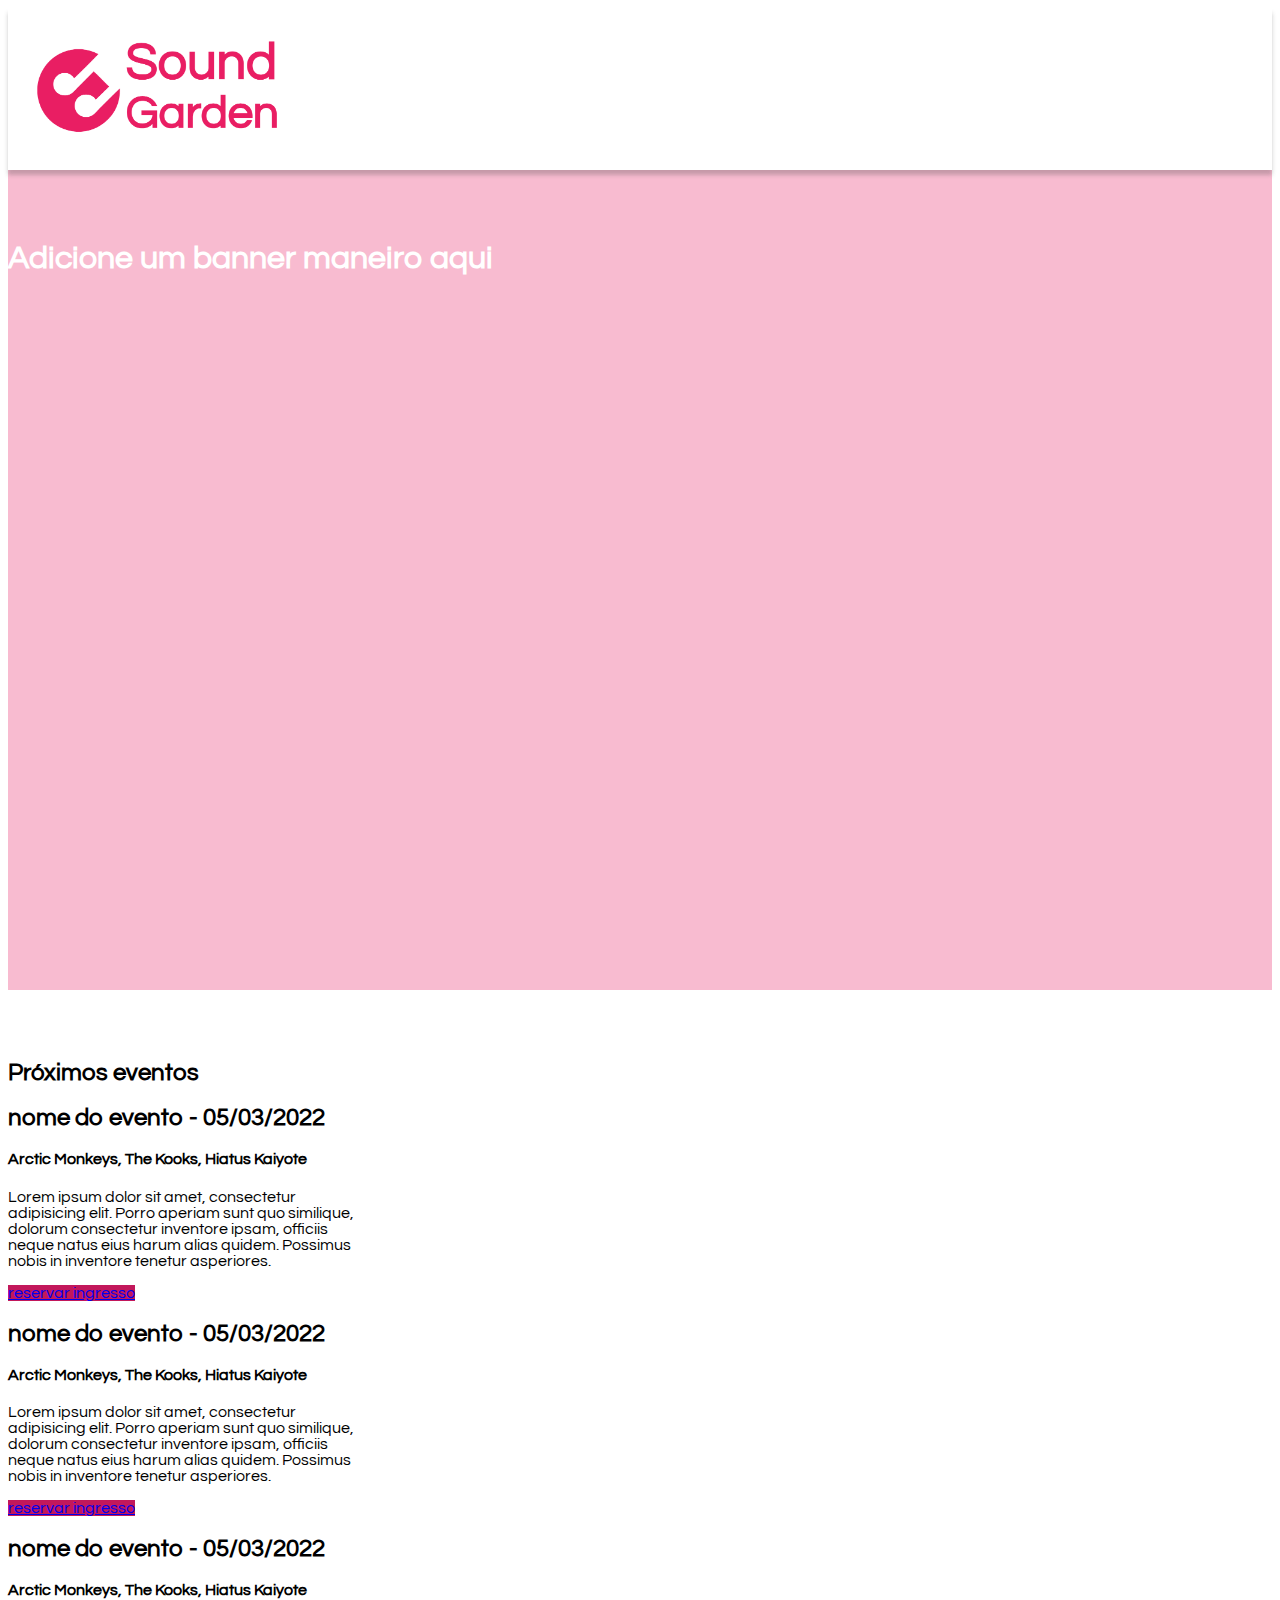
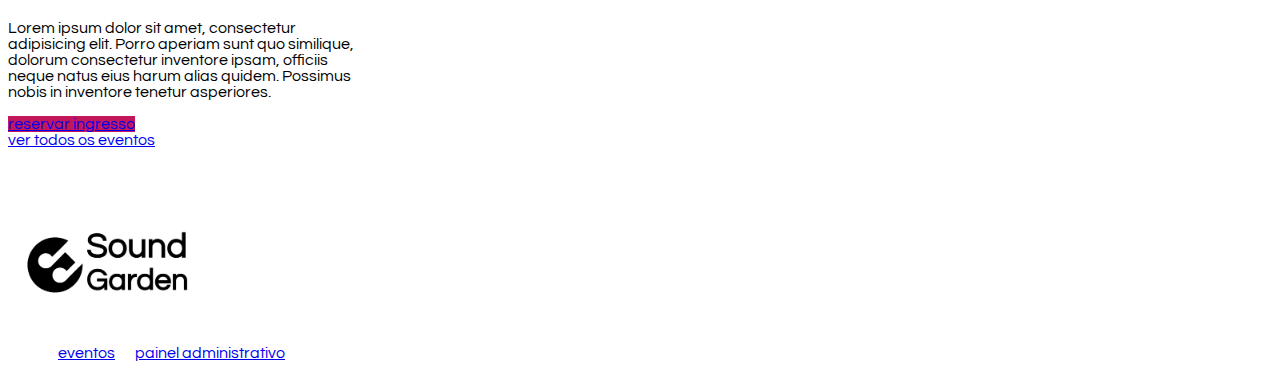
<file: index.html>
<!DOCTYPE html>
<html lang="en">

<head>
    <meta charset="UTF-8">
    <meta http-equiv="X-UA-Compatible" content="IE=edge">
    <meta name="viewport" content="width=device-width, initial-scale=1.0">
    <title>Sound Garden</title>
    <link href="https://cdn.jsdelivr.net/npm/bootstrap@5.0.2/dist/css/bootstrap.min.css" rel="stylesheet"
        integrity="sha384-EVSTQN3/azprG1Anm3QDgpJLIm9Nao0Yz1ztcQTwFspd3yD65VohhpuuCOmLASjC" crossorigin="anonymous">
    <link rel="stylesheet" href="css/style.css">
</head>

<body>
    <header class=" d-flex justify-content-center align-items-center">
        <img src="img/Sound-logo (1).png" width="300" alt="">
    </header>
    <main>
        <section class="full d-flex justify-content-center align-items-center"
            style="background-color: #F8BBD0; color: #fff">
            <div class="text-center">
                <h1>Adicione um banner maneiro aqui</h1>
            </div>
        </section>
        <section class="full">
            <div class="container text-center">
                <h2>Próximos eventos</h2>
            </div>
            <div class="container d-flex justify-content-center align-items-center">
                <article class="evento card p-5 m-3">
                    <h2>nome do evento - 05/03/2022</h2>
                    <h4>Arctic Monkeys, The Kooks, Hiatus Kaiyote</h4>
                    <p>Lorem ipsum dolor sit amet, consectetur adipisicing elit. Porro aperiam sunt quo similique,
                        dolorum consectetur inventore ipsam, officiis neque natus eius harum alias quidem. Possimus
                        nobis in inventore tenetur asperiores.</p>
                    <a href="reservar-ingresso.html" class="btn btn-primary">reservar ingresso</a>
                </article>
                <article class="evento card p-5 m-3">
                    <h2>nome do evento - 05/03/2022</h2>
                    <h4>Arctic Monkeys, The Kooks, Hiatus Kaiyote</h4>
                    <p>Lorem ipsum dolor sit amet, consectetur adipisicing elit. Porro aperiam sunt quo similique,
                        dolorum consectetur inventore ipsam, officiis neque natus eius harum alias quidem. Possimus
                        nobis in inventore tenetur asperiores.</p>
                    <a href="reservar-ingresso.html" class="btn btn-primary">reservar ingresso</a>
                </article>
                <article class="evento card p-5 m-3">
                    <h2>nome do evento - 05/03/2022</h2>
                    <h4>Arctic Monkeys, The Kooks, Hiatus Kaiyote</h4>
                    <p>Lorem ipsum dolor sit amet, consectetur adipisicing elit. Porro aperiam sunt quo similique,
                        dolorum consectetur inventore ipsam, officiis neque natus eius harum alias quidem. Possimus
                        nobis in inventore tenetur asperiores.</p>
                    <a href="reservar-ingresso.html" class="btn btn-primary">reservar ingresso</a>
                </article>
            </div>
            <div class="container text-center">
                <a href="eventos.html" class="btn btn-secondary">ver todos os eventos</a>
            </div>
        </section>

    </main>
    <footer>
        <div class="container d-flex justify-content-center align-items-center">
            <a href="#">
                <img src="img/Sound-logo-black (1).png" width="200px" alt="">
            </a>
            <nav>
                <ul>
                    <li>
                        <a href="eventos.html">eventos</a>
                    </li>
                    <li>
                        <a href="admin.html">painel administrativo</a>
                    </li>
                </ul>
            </nav>
        </div>
    </footer>
</body>

</html>
</file>
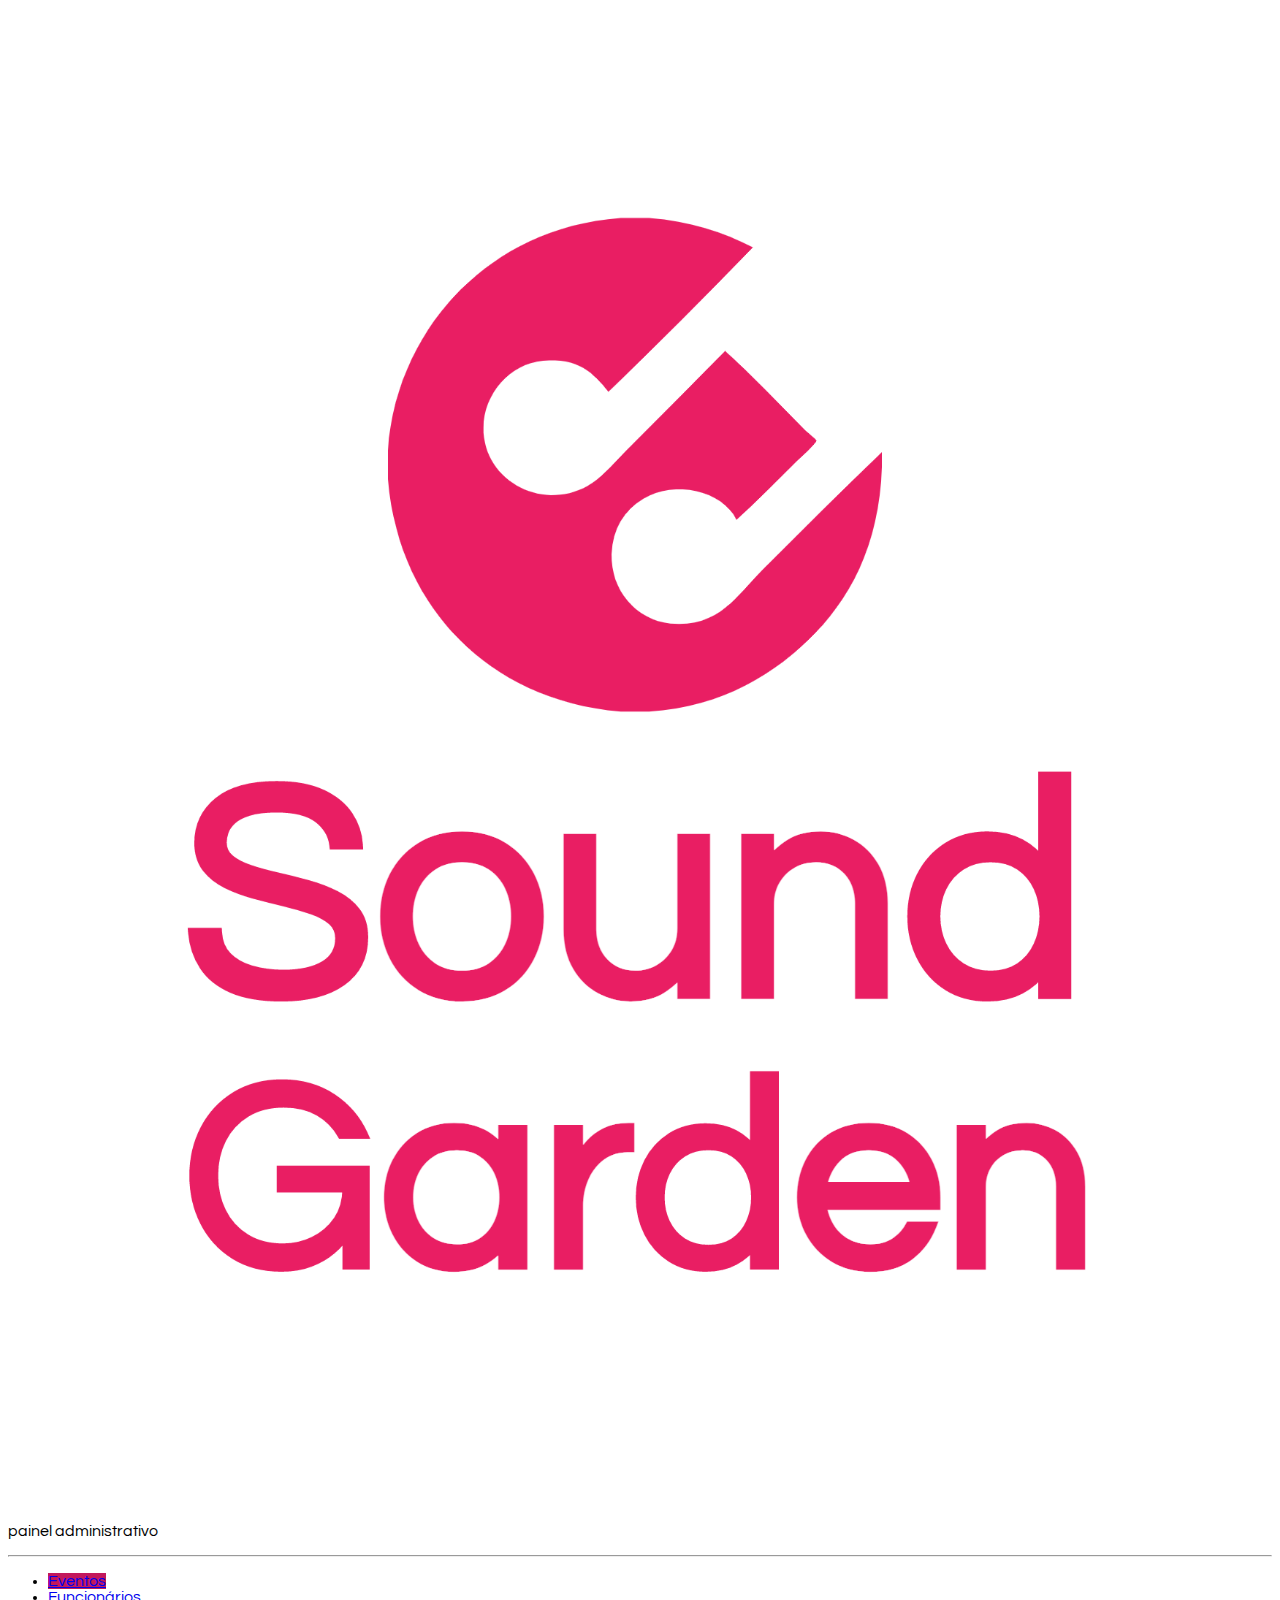
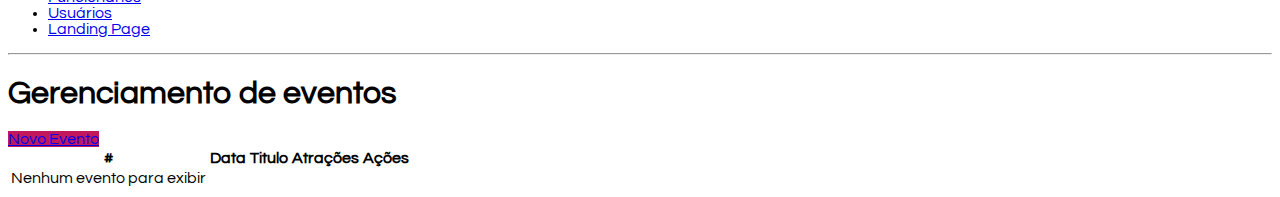
<file: admin.html>
<!DOCTYPE html>
<html lang="pt-br">
    <head>
        <meta charset="UTF-8" />
        <meta http-equiv="X-UA-Compatible" content="IE=edge" />
        <meta name="viewport" content="width=device-width, initial-scale=1.0" />
        <title>Sound Gardens - Painel Administrativo</title>
        <link href="https://cdn.jsdelivr.net/npm/bootstrap@5.0.2/dist/css/bootstrap.min.css" rel="stylesheet"
            integrity="sha384-EVSTQN3/azprG1Anm3QDgpJLIm9Nao0Yz1ztcQTwFspd3yD65VohhpuuCOmLASjC" crossorigin="anonymous" />
        <link rel="stylesheet" href="css/style.css" />
    </head>
    <body>
        <div class="container-fluid">
            <div class="row">
                <aside class="d-flex flex-column flex-shrink-0 p-3 bg-light col-2">
                    <a href="/" class="d-flex align-items-center mb-3 mb-md-0 me-md-auto link-dark text-decoration-none">
                    <svg class="bi me-2" width="40" height="32">
                        <use xlink:href="#bootstrap"></use>
                    </svg>
                    <span class="fs-4 px-5">
                        <img src="img/Sound-logo.png" alt="Gama Lounge" class="img-responsive" />
                    </span>
                    </a>
                    <p class="text-center">painel administrativo</p>
                    <hr />
                    <ul class="nav nav-pills flex-column mb-auto">
                        <li class="nav-item">
                            <a href="admin.html" class="nav-link active" aria-current="page">
                            Eventos
                            </a>
                        </li>

                        <li>
                            <a href="#" class="nav-link link-dark"> Funcionários </a>
                        </li>
                        <li>
                            <a href="#" class="nav-link link-dark"> Usuários </a>
                        </li>
                        <li>
                            <a href="index.html" class="nav-link link-dark"> Landing Page </a>
                        </li>
                    </ul>
                    <hr />
                </aside>
                <main class="col-9 p-5">
                    <div class="my-5">
                    <h1>Gerenciamento de eventos</h1>

                    <a href="cadastro-evento.html" class="btn btn-primary">Novo Evento</a>
                    </div>
                    <div class="bd-example">
                        <table class="table lista-eventos">
                            <thead>
                                <tr>
                                    <th scope="col">#</th>
                                    <th scope="col">Data</th>
                                    <th scope="col">Titulo</th>
                                    <th scope="col">Atrações</th>
                                    <th scope="col">Ações</th>
                                </tr>
                            </thead>
                            <tbody>
                                <tr>
                                    <td>Nenhum evento para exibir</td>
                                </tr>
                            </tbody>
                        </table>
                    </div>
                </main>
            </div>
        </div>
        <script src="https://cdn.jsdelivr.net/npm/bootstrap@5.0.2/dist/js/bootstrap.bundle.min.js"
            integrity="sha384-MrcW6ZMFYlzcLA8Nl+NtUVF0sA7MsXsP1UyJoMp4YLEuNSfAP+JcXn/tWtIaxVXM" crossorigin="anonymous">
        </script>
        <script src="js/admin.js"></script>
    </body>
</html>
</file>
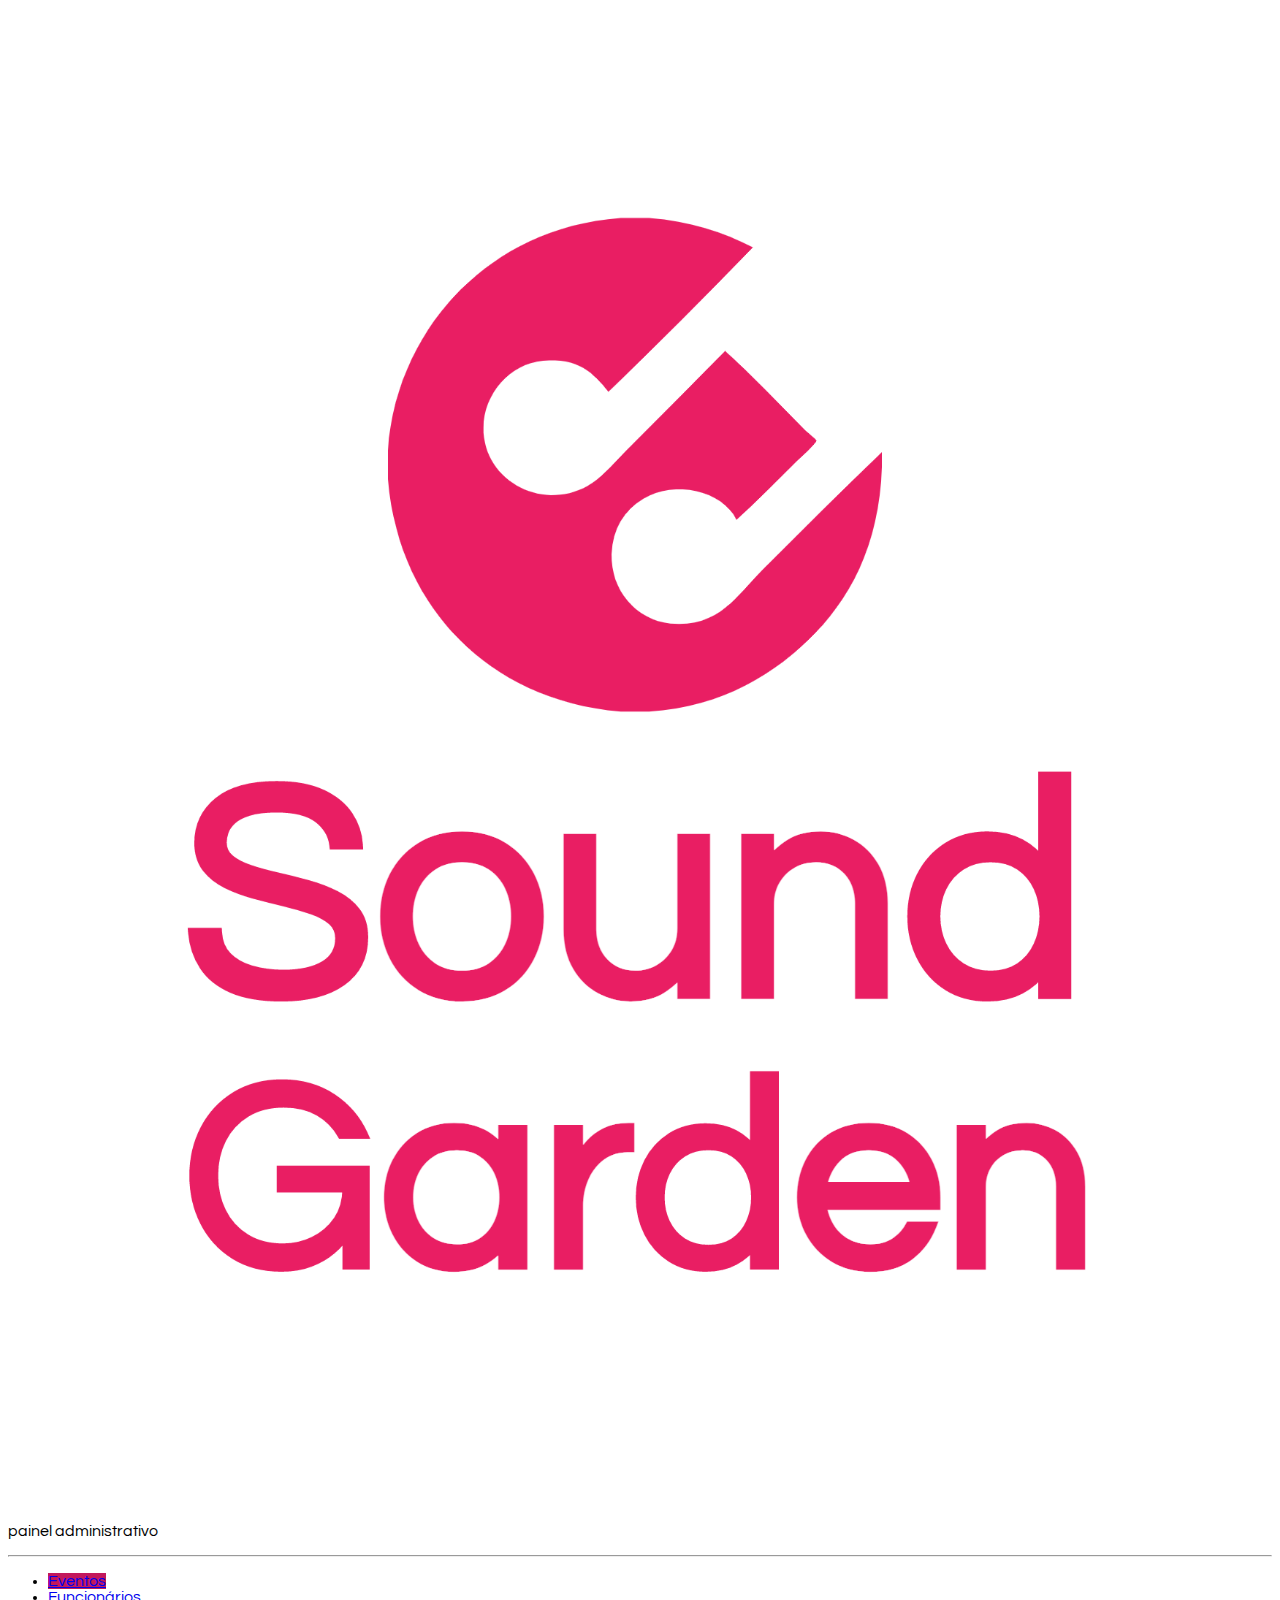
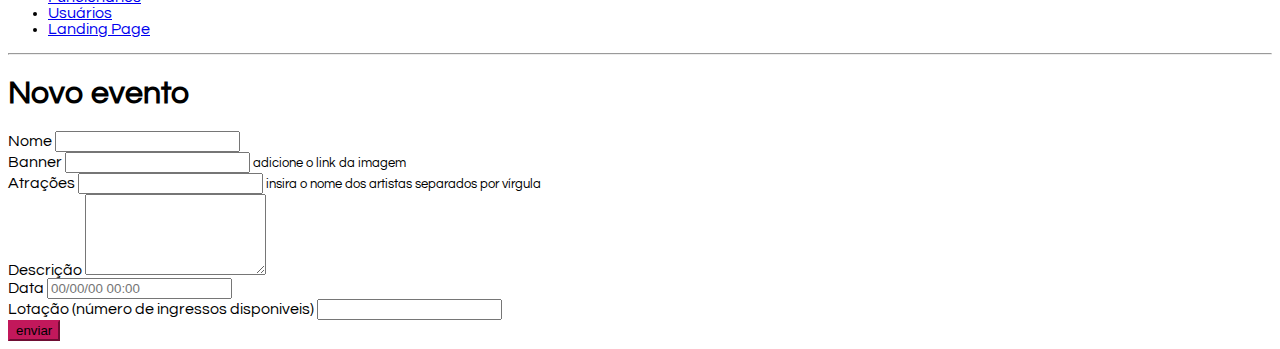
<file: cadastro-evento.html>
<!DOCTYPE html>
<html lang="en">

<head>
    <meta charset="UTF-8">
    <meta http-equiv="X-UA-Compatible" content="IE=edge">
    <meta name="viewport" content="width=device-width, initial-scale=1.0">
    <title>Sound Gardens - Painel Administrativo</title>

    <link href="https://cdn.jsdelivr.net/npm/bootstrap@5.0.2/dist/css/bootstrap.min.css" rel="stylesheet"
        integrity="sha384-EVSTQN3/azprG1Anm3QDgpJLIm9Nao0Yz1ztcQTwFspd3yD65VohhpuuCOmLASjC" crossorigin="anonymous">
    <link rel="stylesheet" href="css/style.css">
</head>

<body>
    <div class="container-fluid">
        <div class="row">
            <aside class="d-flex flex-column flex-shrink-0 p-3 bg-light col-2">

                <a href="/" class="d-flex align-items-center mb-3 mb-md-0 me-md-auto link-dark text-decoration-none">
                    <svg class="bi me-2" width="40" height="32">
                        <use xlink:href="#bootstrap"></use>
                    </svg>
                    <span class="fs-4 px-5">
                        <img src="img/Sound-logo.png" alt="Gama Lounge" class="img-responsive">
                    </span>
                </a>
                <p class="text-center">painel administrativo</p>
                <hr>
                <ul class="nav nav-pills flex-column mb-auto">
                    <li class="nav-item">
                        <a href="admin.html" class="nav-link active" aria-current="page">
                            Eventos
                        </a>
                    </li>

                    <li>
                        <a href="#" class="nav-link link-dark">
                            Funcionários
                        </a>
                    </li>
                    <li>
                        <a href="#" class="nav-link link-dark">
                            Usuários
                        </a>
                    </li>
                    <li>
                        <a href="index.html" class="nav-link link-dark">
                            Landing Page
                        </a>
                    </li>
                </ul>
                <hr>

            </aside>
            <main class="col-9  p-5">
                <div class="my-5">
                    <h1>Novo evento</h1>

                </div>
                <div>
                    <!-- - cadastro de evento (nome, atrações, descrição, horário, data, numero de ingressos) -->
                    <form class="col-6" id="cadastro-evento">
                        <div class="mb-3">
                            <label for="nome" class="form-label">Nome</label>
                            <input type="text" class="form-control" id="nome" aria-describedby="nome">
                        </div>
                        <div class="mb-3">
                            <label for="banner" class="form-label">Banner</label>
                            <input type="text" class="form-control" id="banner" aria-describedby="banner">
                            <small>adicione o link da imagem</small>
                        </div>
                        <div class="mb-3">
                            <label for="atracoes" class="form-label">Atrações</label>
                            <input type="text" class="form-control" id="atracoes" aria-describedby="atracoes">
                            <small>insira o nome dos artistas separados por vírgula</small>
                        </div>
                        <div class="mb-3">
                            <label for="descricao" class="form-label">Descrição</label>
                            <textarea name="descricao" id="descricao" class="form-control" rows="5"></textarea>
                        </div>
                        <div class="mb-3">
                            <label for="data" class="form-label">Data</label>
                            <input type="datetime" name="data" id="data" class="form-control"
                                placeholder="00/00/00 00:00">
                        </div>
                        <div class="mb-3">
                            <label for="lotacao" class="form-label">Lotação (número de ingressos disponiveis)</label>
                            <input type="number" class="form-control" id="lotacao" aria-describedby="lotacao">
                        </div>
                        <button type="submit" class="btn btn-primary">enviar</button>
                    </form>
                </div>
            </main>
        </div>
    </div>
    <script src="https://cdn.jsdelivr.net/npm/bootstrap@5.0.2/dist/js/bootstrap.bundle.min.js"
        integrity="sha384-MrcW6ZMFYlzcLA8Nl+NtUVF0sA7MsXsP1UyJoMp4YLEuNSfAP+JcXn/tWtIaxVXM" crossorigin="anonymous">
    </script>
    <script src="./js/cadastro-evento.js"></script>
</body>

</html>
</file>
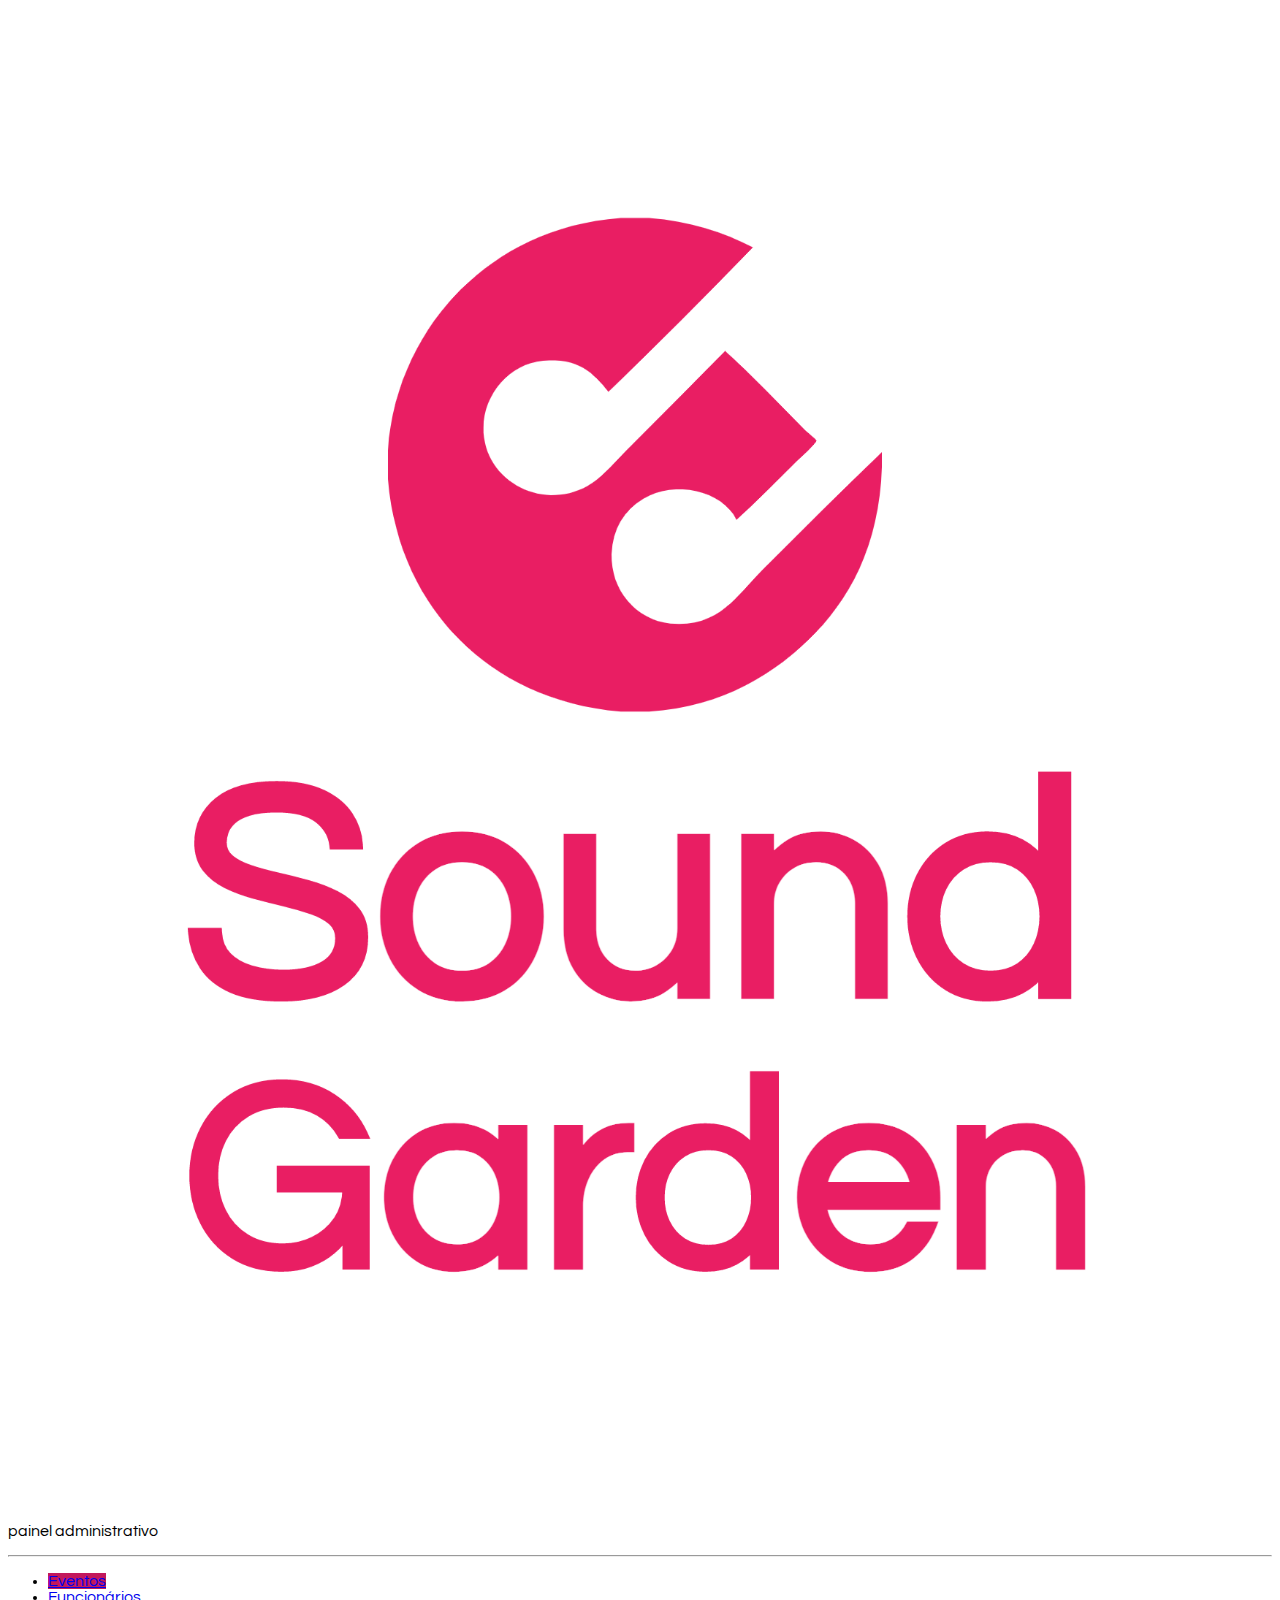
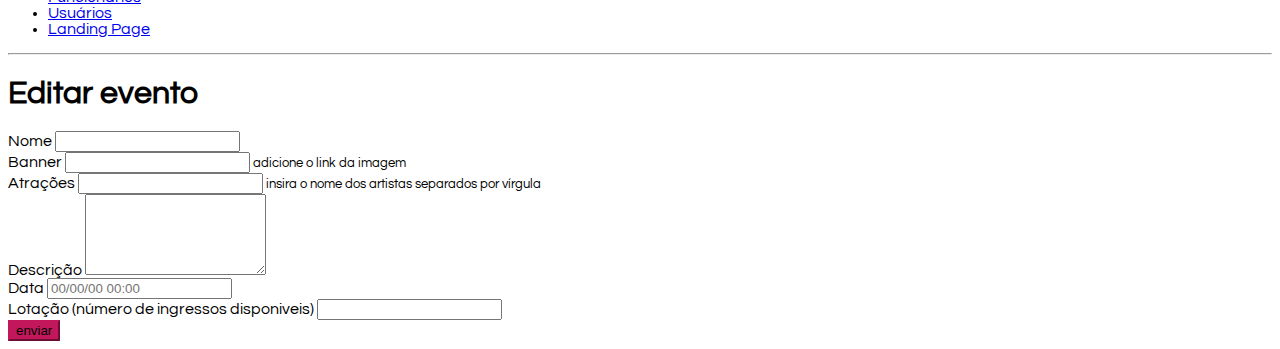
<file: editar-evento.html>
<!DOCTYPE html>
<html lang="en">

<head>
    <meta charset="UTF-8">
    <meta http-equiv="X-UA-Compatible" content="IE=edge">
    <meta name="viewport" content="width=device-width, initial-scale=1.0">
    <title>Sound Gardens - Painel Administrativo</title>

    <link href="https://cdn.jsdelivr.net/npm/bootstrap@5.0.2/dist/css/bootstrap.min.css" rel="stylesheet"
        integrity="sha384-EVSTQN3/azprG1Anm3QDgpJLIm9Nao0Yz1ztcQTwFspd3yD65VohhpuuCOmLASjC" crossorigin="anonymous">
    <link rel="stylesheet" href="css/style.css">
</head>

<body>
    <div class="container-fluid">
        <div class="row">
            <aside class="d-flex flex-column flex-shrink-0 p-3 bg-light col-2">

                <a href="/" class="d-flex align-items-center mb-3 mb-md-0 me-md-auto link-dark text-decoration-none">
                    <svg class="bi me-2" width="40" height="32">
                        <use xlink:href="#bootstrap"></use>
                    </svg>
                    <span class="fs-4 px-5">
                        <img src="img/Sound-logo.png" alt="Gama Lounge" class="img-responsive">
                    </span>
                </a>
                <p class="text-center">painel administrativo</p>
                <hr>
                <ul class="nav nav-pills flex-column mb-auto">
                    <li class="nav-item">
                        <a href="eventos.html" class="nav-link active" aria-current="page">
                            Eventos
                        </a>
                    </li>

                    <li>
                        <a href="#" class="nav-link link-dark">
                            Funcionários
                        </a>
                    </li>
                    <li>
                        <a href="#" class="nav-link link-dark">
                            Usuários
                        </a>
                    </li>
                    <li>
                        <a href="index.html" class="nav-link link-dark">
                            Landing Page
                        </a>
                    </li>
                </ul>
                <hr>

            </aside>
            <main class="col-9  p-5">
                <div class="my-5">
                    <h1>Editar evento</h1>
                </div>
                <div>
                    <!-- - cadastro de evento (nome, atrações, descrição, horário, data, numero de ingressos) -->
                    <form class="col-6"  id="cadastro-evento">
                        <div class="mb-3">
                            <label for="nome" class="form-label">Nome</label>
                            <input type="text" class="form-control" id="nome" aria-describedby="nome">
                        </div>
                        <div class="mb-3">
                            <label for="banner" class="form-label">Banner</label>
                            <input type="text" class="form-control" id="banner" aria-describedby="banner">
                            <small>adicione o link da imagem</small>
                        </div>
                        <div class="mb-3">
                            <label for="atracoes" class="form-label">Atrações</label>
                            <input type="text" class="form-control" id="atracoes" aria-describedby="atracoes">
                            <small>insira o nome dos artistas separados por vírgula</small>
                        </div>
                        <div class="mb-3">
                            <label for="descricao" class="form-label">Descrição</label>
                            <textarea name="descricao" id="descricao" class="form-control" rows="5"></textarea>
                        </div>
                        <div class="mb-3">
                            <label for="data" class="form-label">Data</label>
                            <input type="datetime" name="data" id="data" class="form-control"
                                placeholder="00/00/00 00:00">
                        </div>
                        <div class="mb-3">
                            <label for="lotacao" class="form-label">Lotação (número de ingressos disponiveis)</label>
                            <input type="number" class="form-control" id="lotacao" aria-describedby="lotacao">
                        </div>
                        <button type="submit" class="btn btn-primary">enviar</button>
                    </form>
                </div>
            </main>
        </div>
    </div>
    <script src="https://cdn.jsdelivr.net/npm/bootstrap@5.0.2/dist/js/bootstrap.bundle.min.js"
        integrity="sha384-MrcW6ZMFYlzcLA8Nl+NtUVF0sA7MsXsP1UyJoMp4YLEuNSfAP+JcXn/tWtIaxVXM" crossorigin="anonymous">
    </script>
    <script src="./js/editar-evento.js"></script>
</body>

</html>
</file>
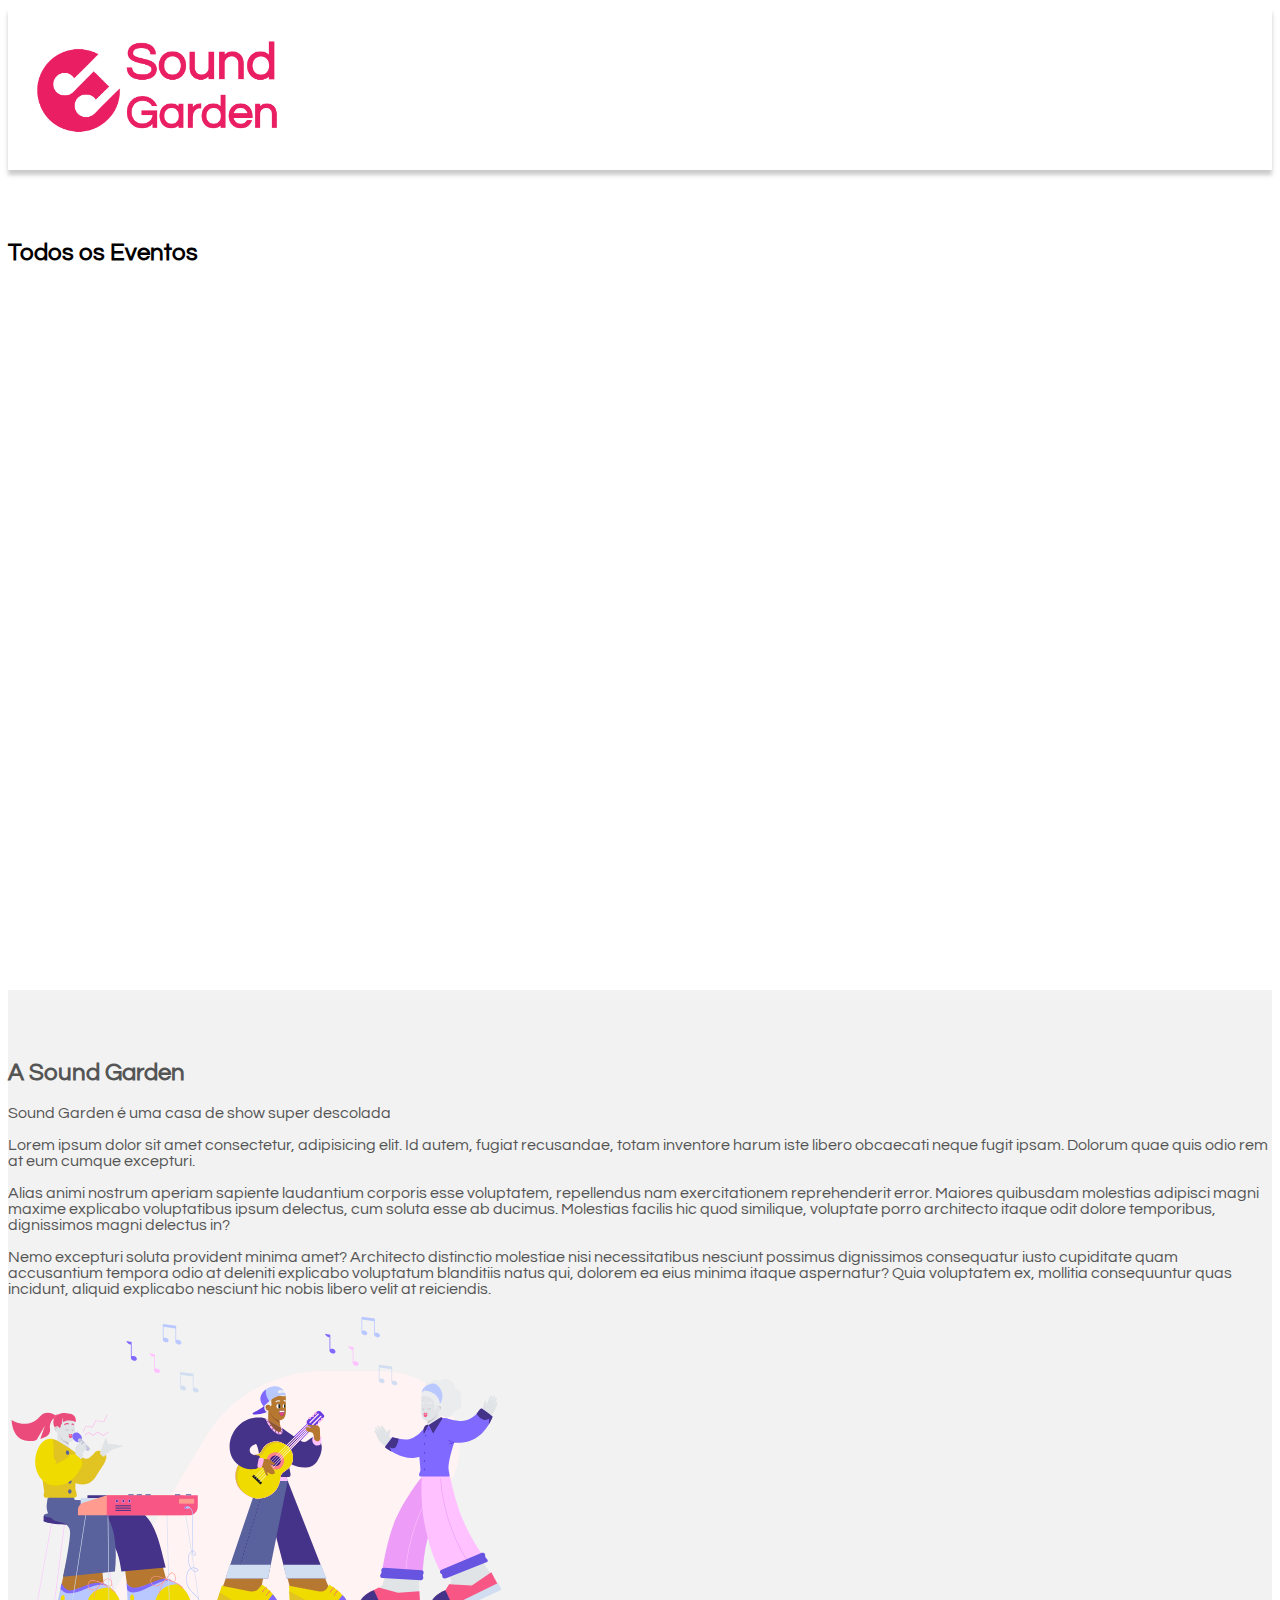
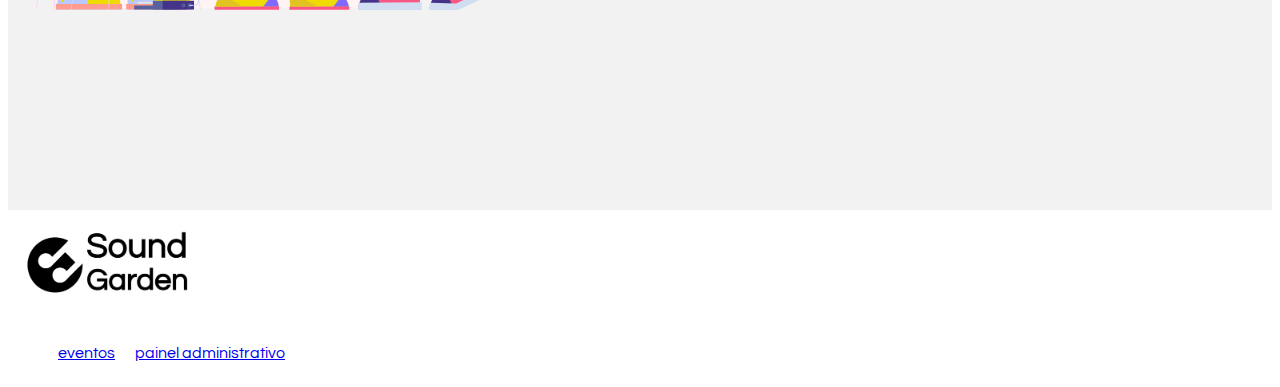
<file: eventos.html>
<!DOCTYPE html>
<html lang="en">

<head>
    <meta charset="UTF-8">
    <meta http-equiv="X-UA-Compatible" content="IE=edge">
    <meta name="viewport" content="width=device-width, initial-scale=1.0">
    <title>Sound Garden - Eventos</title>
    <link href="https://cdn.jsdelivr.net/npm/bootstrap@5.0.2/dist/css/bootstrap.min.css" rel="stylesheet"
        integrity="sha384-EVSTQN3/azprG1Anm3QDgpJLIm9Nao0Yz1ztcQTwFspd3yD65VohhpuuCOmLASjC" crossorigin="anonymous">
    <link rel="stylesheet" href="css/style.css">
</head>

<body>
    <header class=" d-flex justify-content-center align-items-center">
        <a href="index.html">
            <img src="img/Sound-logo (1).png" width="300" alt="">
        </a>
    </header>
    <main>
        <section class="full">
            <div class="container text-center">
                <h2>Todos os Eventos</h2>
            </div>
            <div class="container d-flex justify-content-center align-items-center flex-wrap exibe-event">
                
            </div>
        </section>
        <section class="full d-flex justify-content-center align-items-center"
            style="background-color: #f2f2f2; color: #555">
            <div class="container">
                <div class="row d-flex justify-content-center align-items-center">
                    <div class="col">
                        <h2>A Sound Garden</h2>

                        <p>Sound Garden é uma casa de show super descolada</p>

                        <p>Lorem ipsum dolor sit amet consectetur, adipisicing elit. Id autem, fugiat recusandae, totam
                            inventore harum iste libero obcaecati neque fugit ipsam. Dolorum quae quis odio rem at eum
                            cumque excepturi.</p>
                        <p>Alias animi nostrum aperiam sapiente laudantium
                            corporis esse voluptatem, repellendus nam exercitationem reprehenderit error. Maiores
                            quibusdam molestias adipisci magni maxime explicabo voluptatibus ipsum delectus, cum soluta
                            esse ab ducimus. Molestias facilis hic quod similique, voluptate porro architecto itaque
                            odit dolore temporibus, dignissimos magni delectus in?</p>
                        <p>Nemo excepturi soluta provident minima amet? Architecto
                            distinctio molestiae nisi necessitatibus nesciunt possimus dignissimos consequatur iusto
                            cupiditate quam accusantium tempora odio at deleniti explicabo voluptatum blanditiis natus
                            qui, dolorem ea eius minima itaque aspernatur? Quia voluptatem ex, mollitia consequuntur
                            quas incidunt, aliquid explicabo nesciunt hic nobis libero velit at reiciendis.</p>
                    </div>
                    <div class="col">
                        <img src="img/music.svg" width="500px">
                    </div>
                </div>
            </div>
        </section>

    </main>
    <footer>
        <div class="container d-flex justify-content-center align-items-center">
            <a href="#">
                <img src="img/Sound-logo-black (1).png" width="200px" alt="">
            </a>
            <nav>
                <ul>
                    <li>
                        <a href="eventos.html">eventos</a>
                    </li>
                    <li>
                        <a href="admin.html">painel administrativo</a>
                    </li>
                </ul>
            </nav>
        </div>
    </footer>
    <script src="./js/eventos.js"></script>
</body>

</html>
</file>
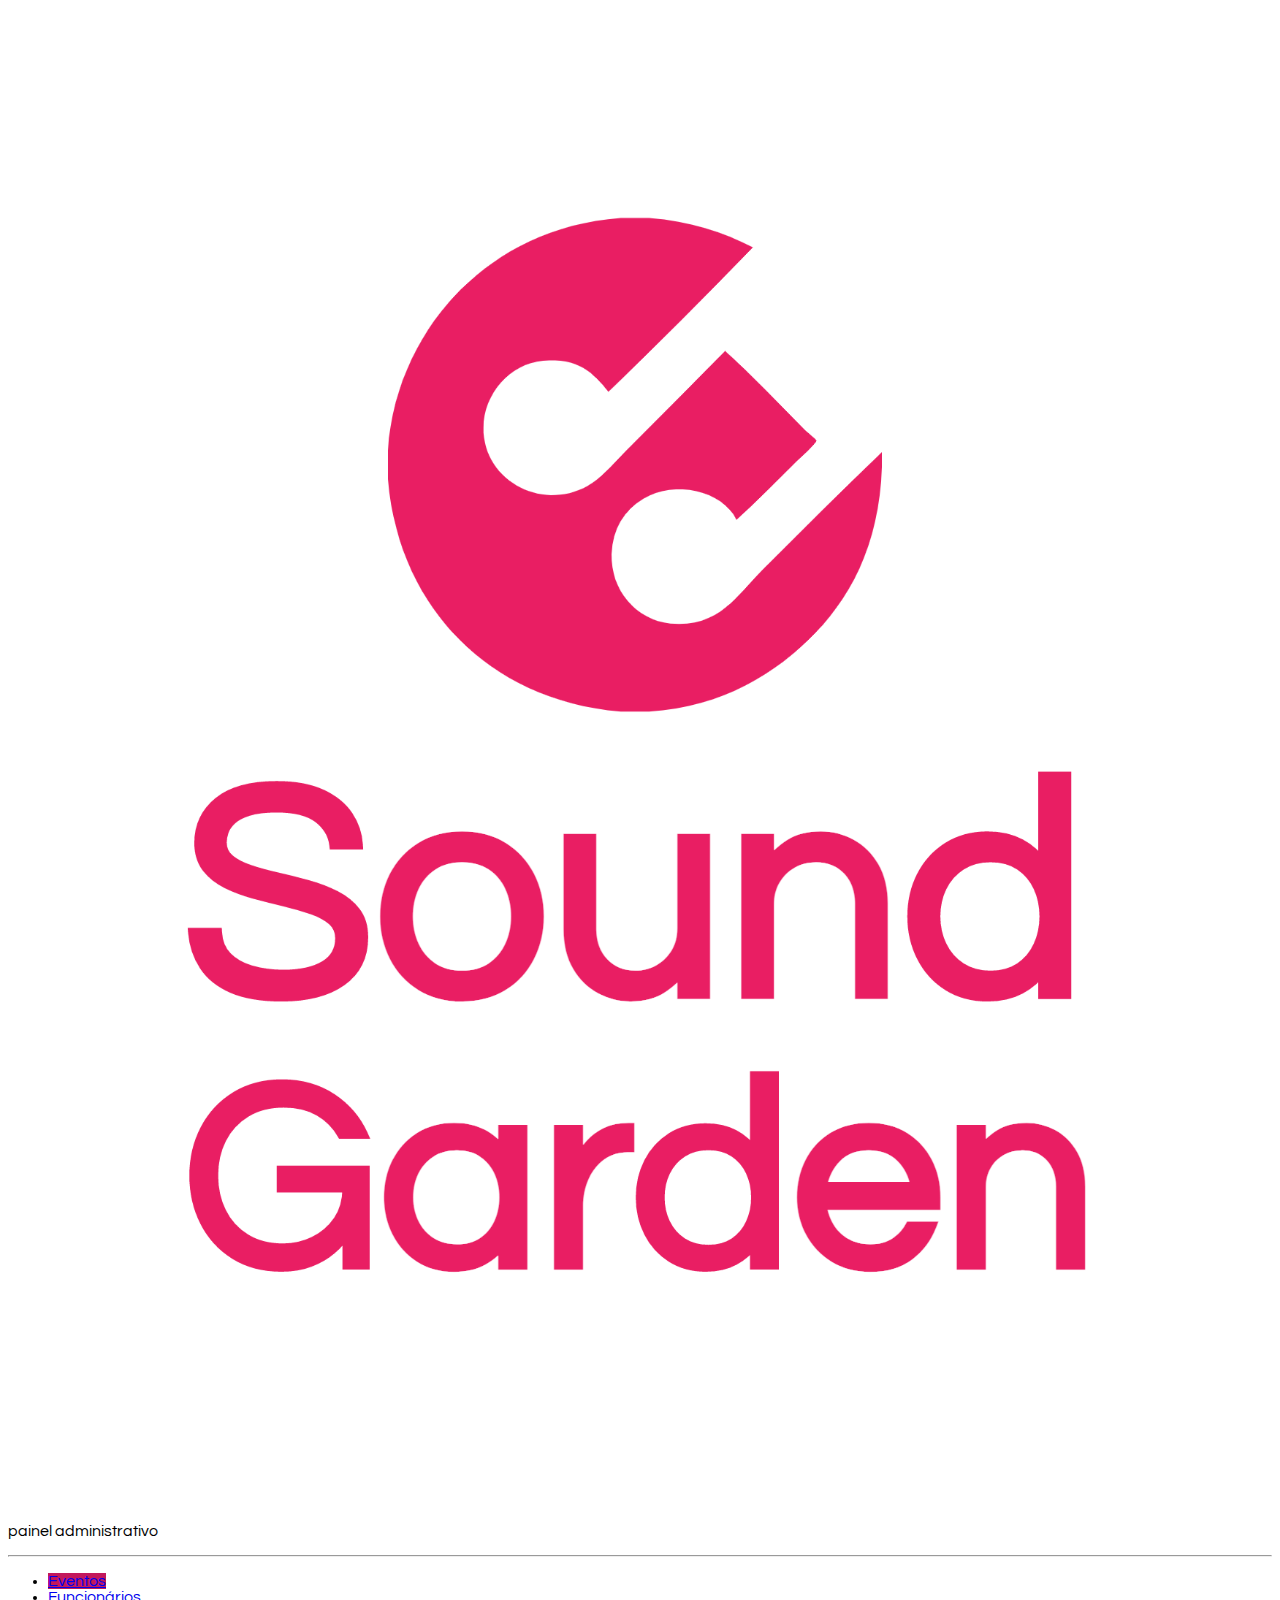
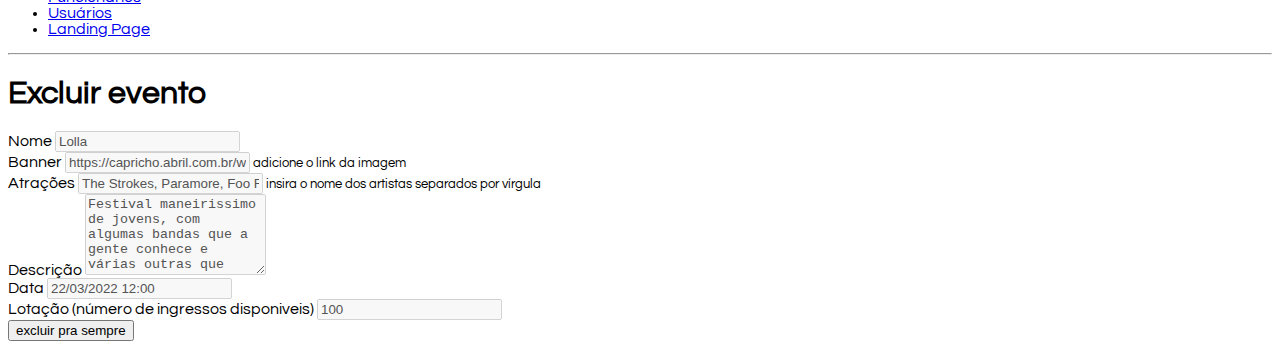
<file: excluir-evento.html>
<!DOCTYPE html>
<html lang="en">

<head>
    <meta charset="UTF-8">
    <meta http-equiv="X-UA-Compatible" content="IE=edge">
    <meta name="viewport" content="width=device-width, initial-scale=1.0">
    <title>Sound Gardens - Painel Administrativo</title>

    <link href="https://cdn.jsdelivr.net/npm/bootstrap@5.0.2/dist/css/bootstrap.min.css" rel="stylesheet"
        integrity="sha384-EVSTQN3/azprG1Anm3QDgpJLIm9Nao0Yz1ztcQTwFspd3yD65VohhpuuCOmLASjC" crossorigin="anonymous">
    <link rel="stylesheet" href="css/style.css">
</head>

<body>
    <div class="container-fluid">
        <div class="row">
            <aside class="d-flex flex-column flex-shrink-0 p-3 bg-light col-2">

                <a href="/" class="d-flex align-items-center mb-3 mb-md-0 me-md-auto link-dark text-decoration-none">
                    <svg class="bi me-2" width="40" height="32">
                        <use xlink:href="#bootstrap"></use>
                    </svg>
                    <span class="fs-4 px-5">
                        <img src="img/Sound-logo.png" alt="Gama Lounge" class="img-responsive">
                    </span>
                </a>
                <p class="text-center">painel administrativo</p>
                <hr>
                <ul class="nav nav-pills flex-column mb-auto">
                    <li class="nav-item">
                        <a href="admin.html" class="nav-link active" aria-current="page">
                            Eventos
                        </a>
                    </li>

                    <li>
                        <a href="#" class="nav-link link-dark">
                            Funcionários
                        </a>
                    </li>
                    <li>
                        <a href="#" class="nav-link link-dark">
                            Usuários
                        </a>
                    </li>
                    <li>
                        <a href="index.html" class="nav-link link-dark">
                            Landing Page
                        </a>
                    </li>
                </ul>
                <hr>

            </aside>
            <main class="col-9  p-5">
                <div class="my-5">
                    <h1>Excluir evento</h1>
                </div>
                <div>
                    <!-- - cadastro de evento (nome, atrações, descrição, horário, data, numero de ingressos) -->
                    <form class="col-6" id="cadastro-evento">
                        <div class="mb-3">
                            <label for="nome" class="form-label">Nome</label>
                            <input type="text" class="form-control" id="nome" aria-describedby="nome" value="Lolla"
                                disabled>
                        </div>
                        <div class="mb-3">
                            <label for="banner" class="form-label">Banner</label>
                            <input type="text" class="form-control" id="banner" aria-describedby="banner"
                                value="https://capricho.abril.com.br/wp-content/uploads/2021/11/lolla.jpg" disabled>
                            <small>adicione o link da imagem</small>
                        </div>
                        <div class="mb-3">
                            <label for="atracoes" class="form-label">Atrações</label>
                            <input type="text" class="form-control" id="atracoes" aria-describedby="atracoes"
                                value="The Strokes, Paramore, Foo Fighters, Hiatus Kaiyote, Lianne La Havas " disabled>
                            <small>insira o nome dos artistas separados por vírgula</small>
                        </div>
                        <div class="mb-3">
                            <label for="descricao" class="form-label">Descrição</label>
                            <textarea name="descricao" id="descricao" class="form-control" rows="5" disabled>Festival maneirissimo de jovens, com algumas bandas que a gente conhece e várias outras que nunca ouvimos falar! Cervejas com valores abusivos, muito sol e entorpecentes. uhuuuuuu
                            </textarea>
                        </div>
                        <div class="mb-3">
                            <label for="data" class="form-label">Data</label>
                            <input type="datetime" name="data" id="data" class="form-control"
                                placeholder="00/00/00 00:00" value="22/03/2022 12:00" disabled>
                        </div>
                        <div class="mb-3">
                            <label for="lotacao" class="form-label">Lotação (número de ingressos disponiveis)</label>
                            <input type="number" class="form-control" id="lotacao" aria-describedby="lotacao"
                                value="100" disabled>
                        </div>
                        <button type="submit" class="btn btn-danger">excluir pra sempre</button>
                    </form>
                </div>
            </main>
        </div>
    </div>
    <script src="https://cdn.jsdelivr.net/npm/bootstrap@5.0.2/dist/js/bootstrap.bundle.min.js"
        integrity="sha384-MrcW6ZMFYlzcLA8Nl+NtUVF0sA7MsXsP1UyJoMp4YLEuNSfAP+JcXn/tWtIaxVXM" crossorigin="anonymous">
    </script>
    <script src="./js/excluir-evento.js"></script>
</body>

</html>
</file>
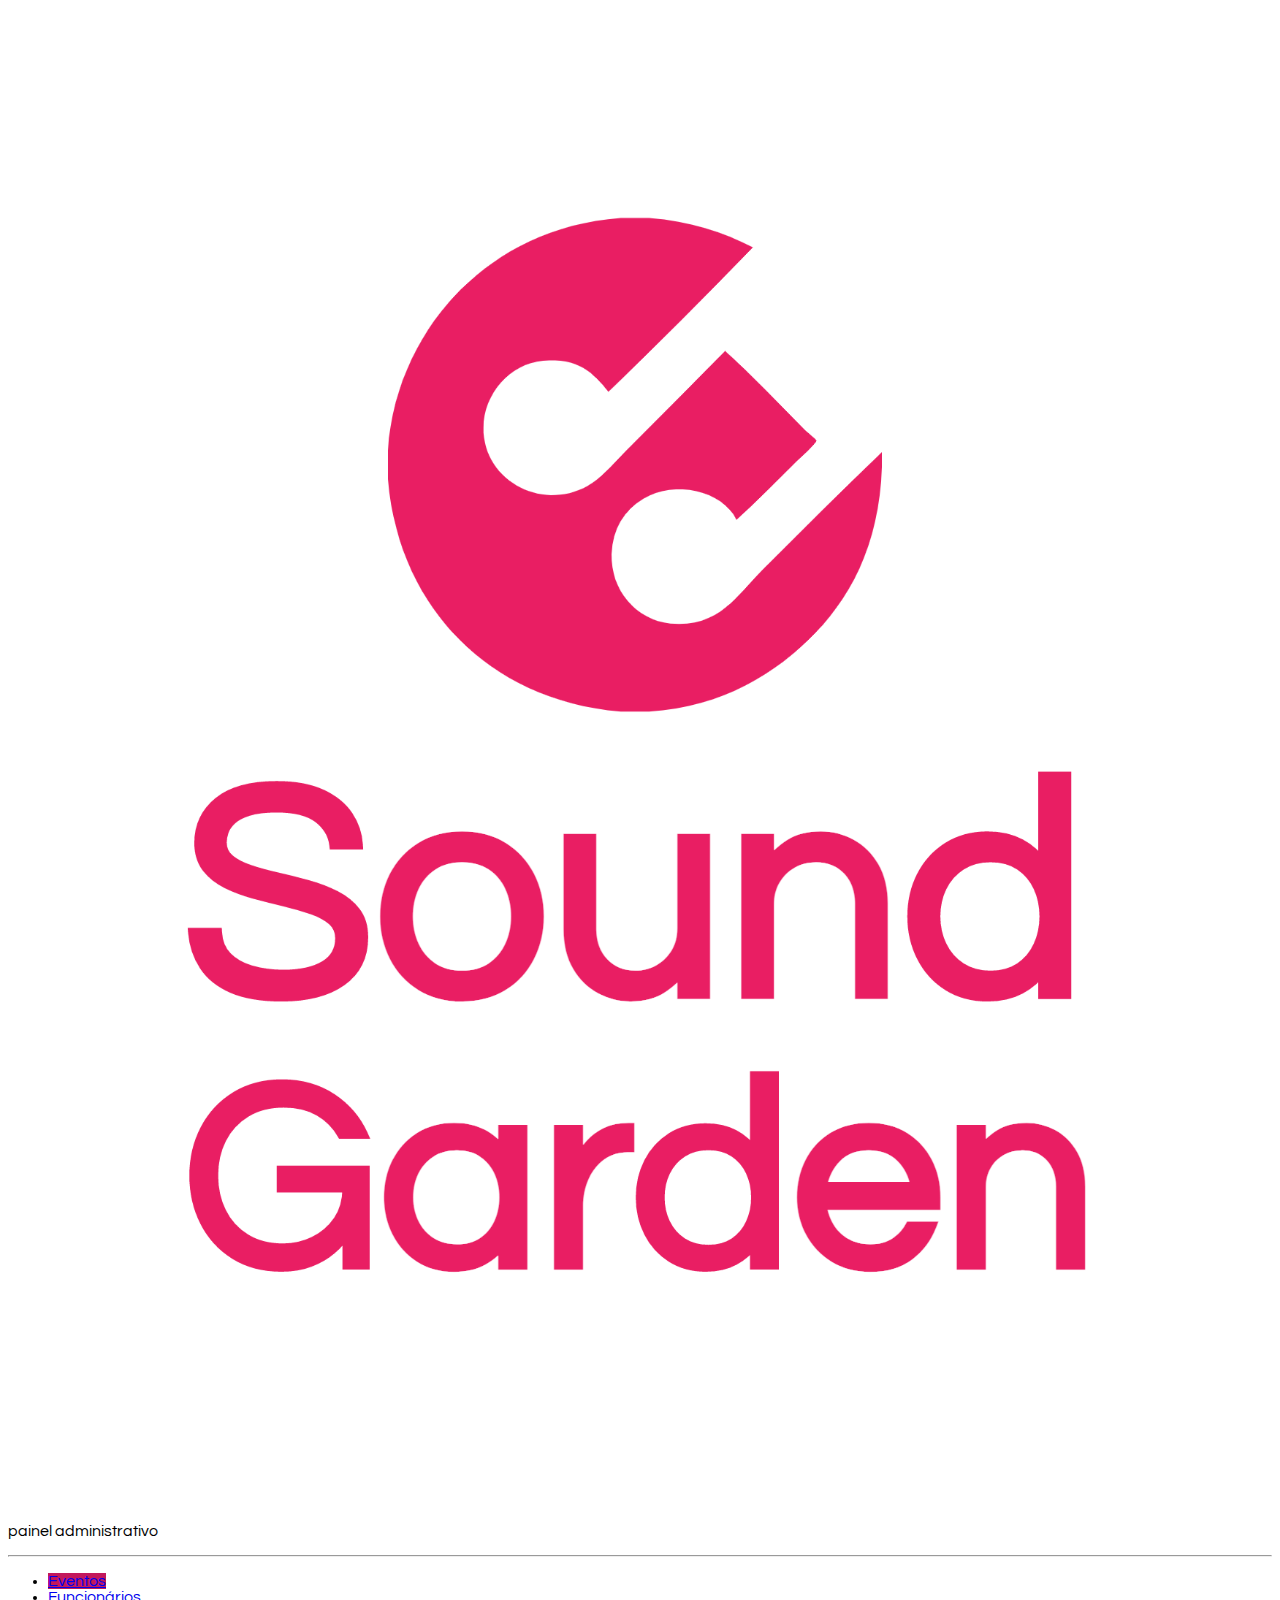
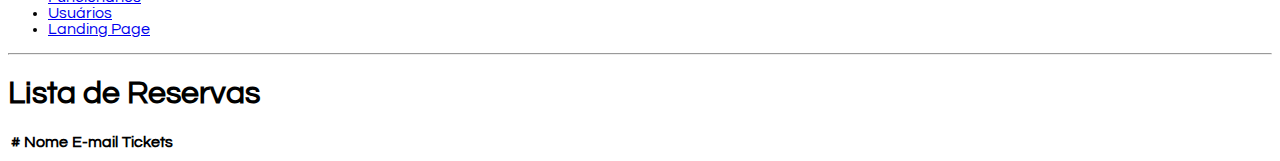
<file: listar-reserva.html>
<!DOCTYPE html>
<html lang="en">

<head>
    <meta charset="UTF-8">
    <meta http-equiv="X-UA-Compatible" content="IE=edge">
    <meta name="viewport" content="width=device-width, initial-scale=1.0">
    <title>Sound Gardens - Painel Administrativo</title>

    <link href="https://cdn.jsdelivr.net/npm/bootstrap@5.0.2/dist/css/bootstrap.min.css" rel="stylesheet"
        integrity="sha384-EVSTQN3/azprG1Anm3QDgpJLIm9Nao0Yz1ztcQTwFspd3yD65VohhpuuCOmLASjC" crossorigin="anonymous">
    <link rel="stylesheet" href="css/style.css">
</head>

<body>
    <div class="container-fluid">
        <div class="row">
            <aside class="d-flex flex-column flex-shrink-0 p-3 bg-light col-2">

                <a href="/" class="d-flex align-items-center mb-3 mb-md-0 me-md-auto link-dark text-decoration-none">
                    <svg class="bi me-2" width="40" height="32">
                        <use xlink:href="#bootstrap"></use>
                    </svg>
                    <span class="fs-4 px-5">
                        <img src="img/Sound-logo.png" alt="Gama Lounge" class="img-responsive">
                    </span>
                </a>
                <p class="text-center">painel administrativo</p>
                <hr>
                <ul class="nav nav-pills flex-column mb-auto">
                    <li class="nav-item">
                        <a href="admin.html" class="nav-link active" aria-current="page">
                            Eventos
                        </a>
                    </li>

                    <li>
                        <a href="#" class="nav-link link-dark">
                            Funcionários
                        </a>
                    </li>
                    <li>
                        <a href="#" class="nav-link link-dark">
                            Usuários
                        </a>
                    </li>
                    <li>
                        <a href="index.html" class="nav-link link-dark">
                            Landing Page
                        </a>
                    </li>
                </ul>
                <hr>

            </aside>
            <main class="col-9  p-5">
                <div class="my-5">
                    <h1>Lista de Reservas</h1>
                </div>
                <div class="bd-example">
                    <table class="table">
                        <thead>
                            <tr>
                                <th scope="col">#</th>
                                <th scope="col">Nome</th>
                                <th scope="col">E-mail</th>
                                <th scope="col">Tickets</th>
                            </tr>
                        </thead>
                        <tbody>
                            
                        </tbody>

                    </table>
                </div>
            </main>
        </div>
    </div>
    <script src="https://cdn.jsdelivr.net/npm/bootstrap@5.0.2/dist/js/bootstrap.bundle.min.js"
        integrity="sha384-MrcW6ZMFYlzcLA8Nl+NtUVF0sA7MsXsP1UyJoMp4YLEuNSfAP+JcXn/tWtIaxVXM" crossorigin="anonymous">
    </script>
    
    <script src="js/listar-reserva.js"></script>
</body>

</html>
</file>
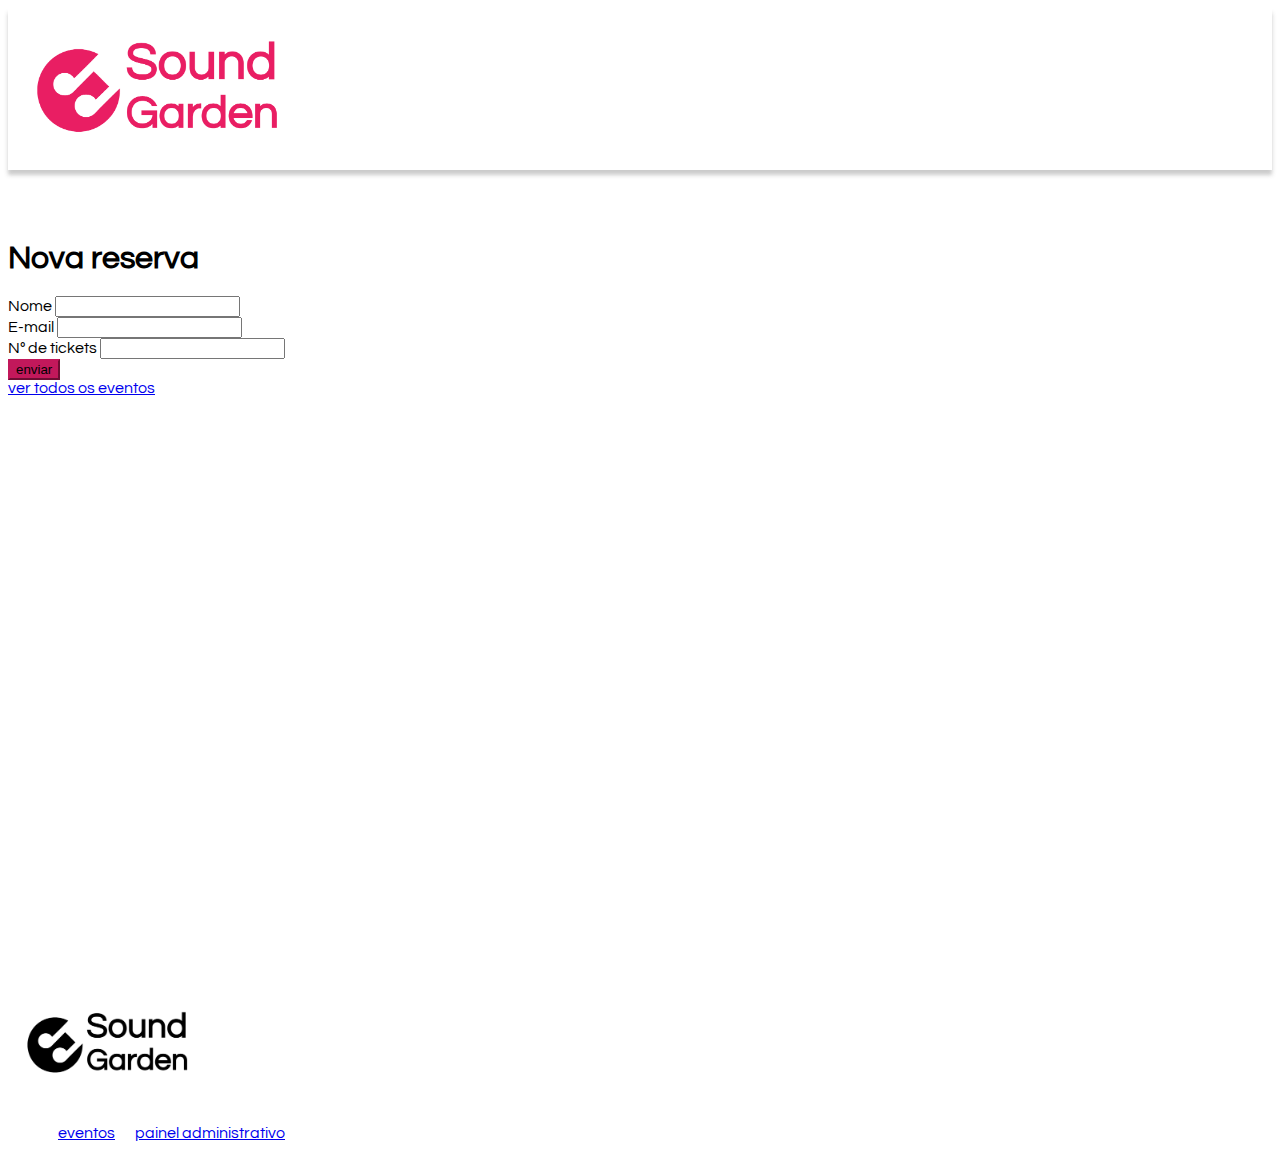
<file: reservar-ingresso.html>
<!DOCTYPE html>
<html lang="en">

<head>
    <meta charset="UTF-8">
    <meta http-equiv="X-UA-Compatible" content="IE=edge">
    <meta name="viewport" content="width=device-width, initial-scale=1.0">
    <title>Sound Garden</title>
    <link href="https://cdn.jsdelivr.net/npm/bootstrap@5.0.2/dist/css/bootstrap.min.css" rel="stylesheet"
        integrity="sha384-EVSTQN3/azprG1Anm3QDgpJLIm9Nao0Yz1ztcQTwFspd3yD65VohhpuuCOmLASjC" crossorigin="anonymous">
    <link rel="stylesheet" href="css/style.css">
</head>

<body>
    <header class=" d-flex justify-content-center align-items-center">
        <img src="img/Sound-logo (1).png" width="300" alt="">
    </header>
    <main>
        <section class="full">
            <main class="col-9  p-5">
                <div class="my-5">
                    <h1>Nova reserva</h1>
                </div>
                <div id="cadastro-reserva">
                    <form class="col-6">
                        <div class="mb-3">
                            <label for="nome" class="form-label">Nome</label>
                            <input type="text" class="form-control" id="nome" aria-describedby="nome">
                        </div>
                        <div class="mb-3">
                            <label for="email" class="form-label">E-mail</label>
                            <input type="text" class="form-control" id="email" aria-describedby="email">
                        </div>
                        <div class="mb-3">
                            <label for="ticket" class="form-label">Nº de tickets</label>
                            <input type="number" class="form-control" id="ticket" aria-describedby="ticket">
                        </div>
                        <button type="submit" class="btn btn-primary">enviar</button>
                    </form>
                </div>
            </main>
            <div class="container text-center">
                <a href="eventos.html" class="btn btn-secondary">ver todos os eventos</a>
            </div>
        </section>

    </main>
    <footer>
        <div class="container d-flex justify-content-center align-items-center">
            <a href="#">
                <img src="img/Sound-logo-black (1).png" width="200px" alt="">
            </a>
            <nav>
                <ul>
                    <li>
                        <a href="eventos.html">eventos</a>
                    </li>
                    <li>
                        <a href="admin.html">painel administrativo</a>
                    </li>
                </ul>
            </nav>
        </div>
    </footer>
    <script src="./js/reservas.js"></script>
</body>

</html>
</file>
<file: css/style.css>
@import url('https://fonts.googleapis.com/css2?family=Questrial&display=swap');
body{
    font-family: 'Questrial', sans-serif;
}

.img-responsive {
    max-width: 100%;
}

header {
    position: relative;
    box-shadow: 0px 5px 4px 0px rgb(63 63 63 / 27%);
    width: 100%;
    background-color: #fff;
}
aside {
    min-height: 100vh;
}

.nav-pills .nav-link.active, .nav-pills .show>.nav-link {
    background-color: #C2185B;
}

.btn-primary{
    background-color: #C2185B;
    border-color: #C2185B;
}

main.login {
    width: 400px;
}

section.full{
    width: 100%;
    min-height: 80vh;
    padding: 50px 0;
}

article.evento {
    width: 350px;
}

footer nav ul{
    list-style: none;
    display: flex;
}

footer nav ul li  {
    padding: 10px;
}
</file>
